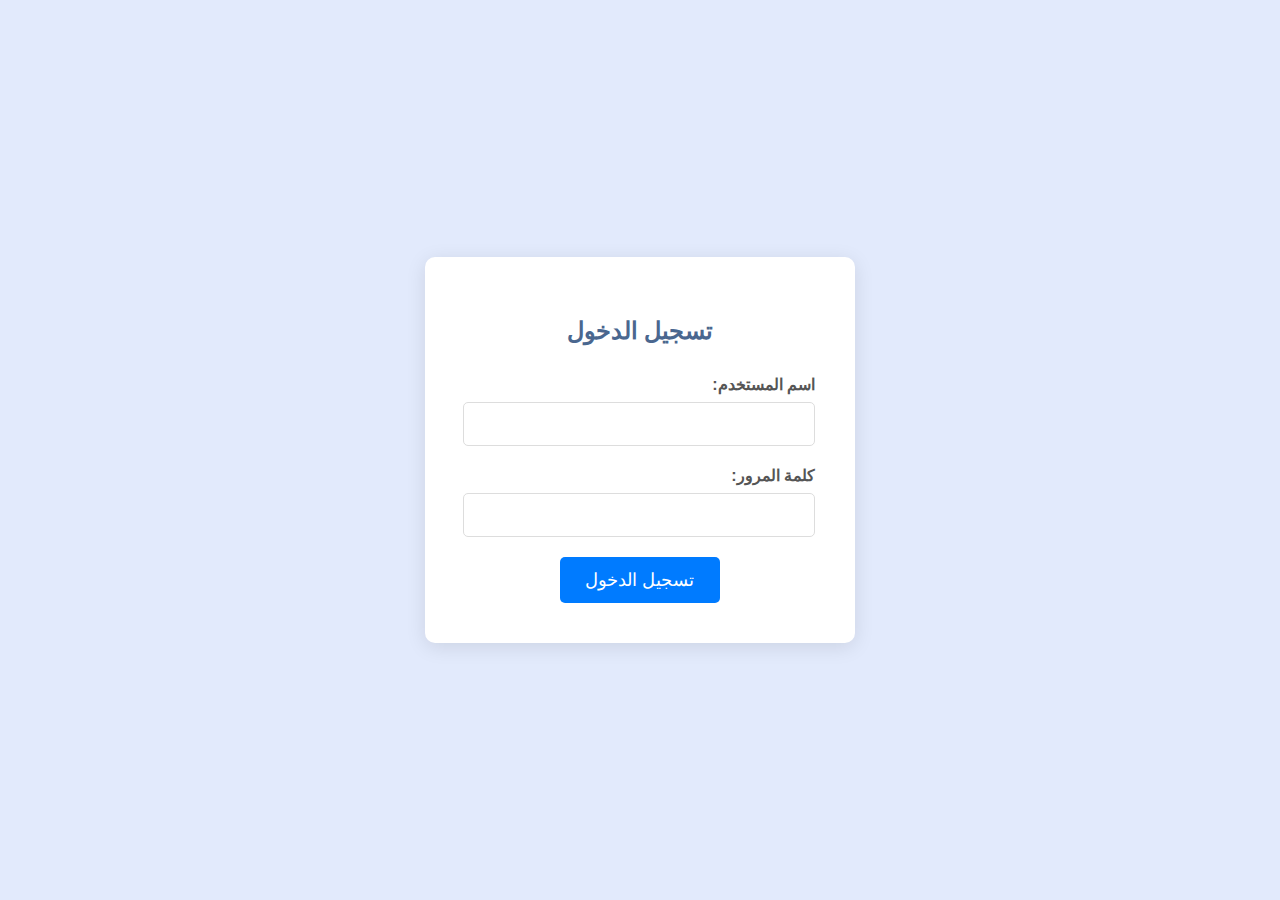
<file: admin.html>
<!DOCTYPE html>
<html lang="ar" dir="rtl">
<head>
    <meta charset="UTF-8">
    <meta name="viewport" content="width=device-width, initial-scale=1.0">
    <title>لوحة تحكم الإدارة</title>
    <link rel="stylesheet" href="https://cdnjs.cloudflare.com/ajax/libs/font-awesome/6.0.0-beta3/css/all.min.css">
    <style>
        /* Global Styles */
        body {
            font-family: 'Arial', sans-serif;
            margin: 0;
            padding: 0;
            background-color: #f4f7f6;
            color: #333;
            display: flex;
            min-height: 100vh;
            overflow-x: hidden; /* Prevent horizontal scroll */
        }

        /* Login Page Styles */
        #loginPage {
            display: flex; /* Will be set to 'none' by JS after login */
            justify-content: center;
            align-items: center;
            width: 100%;
            height: 100vh;
            background-color: #e2eafc;
            position: fixed; /* To cover the entire screen */
            top: 0;
            left: 0;
            z-index: 1000;
        }

        .login-container {
            background-color: white;
            padding: 40px;
            border-radius: 10px;
            box-shadow: 0 4px 20px rgba(0, 0, 0, 0.1);
            width: 350px;
            text-align: center;
        }

        .login-container h2 {
            margin-bottom: 30px;
            color: #4a678f;
        }

        .login-container label {
            display: block;
            text-align: right;
            margin-bottom: 8px;
            font-weight: bold;
            color: #555;
        }

        .login-container input[type="text"],
        .login-container input[type="password"] {
            width: calc(100% - 20px);
            padding: 12px 10px;
            margin-bottom: 20px;
            border: 1px solid #ddd;
            border-radius: 5px;
            font-size: 16px;
        }

        .login-container button {
            background-color: #007bff;
            color: white;
            padding: 12px 25px;
            border: none;
            border-radius: 5px;
            font-size: 18px;
            cursor: pointer;
            transition: background-color 0.3s ease;
        }

        .login-container button:hover {
            background-color: #0056b3;
        }

        /* Dashboard Layout Styles */
        #dashboard {
            display: none; /* Will be set to 'flex' by JS after login */
            width: 100%;
            transition: margin-right 0.3s ease;
        }

        .sidebar {
            width: 250px;
            background-color: #2c3e50;
            color: white;
            padding: 20px 0;
            box-shadow: 2px 0 5px rgba(0, 0, 0, 0.1);
            position: sticky;
            top: 0;
            height: 100vh;
            overflow-y: auto;
            flex-shrink: 0;
            transition: transform 0.3s ease;
            transform: translateX(0); /* For rtl, controls sidebar visibility */
        }

        body.sidebar-closed .sidebar {
            transform: translateX(100%); /* For rtl, hides sidebar to the right */
        }

        body.sidebar-closed #dashboard {
            margin-right: -250px; /* Adjust main content to compensate */
        }

        .sidebar-header {
            text-align: center;
            padding: 15px 0;
            margin-bottom: 20px;
            border-bottom: 1px solid #4a678f;
        }

        .sidebar-header h1 {
            margin: 0;
            font-size: 24px;
            color: #ecf0f1;
        }

        .sidebar-menu ul {
            list-style: none;
            padding: 0;
            margin: 0;
        }

        .sidebar-menu li a {
            display: flex;
            align-items: center;
            padding: 12px 20px;
            color: white;
            text-decoration: none;
            font-size: 16px;
            transition: background-color 0.3s ease;
        }

        .sidebar-menu li a:hover,
        .sidebar-menu li a.active {
            background-color: #34495e;
            border-right: 4px solid #007bff;
        }

        .sidebar-menu li a i {
            margin-left: 10px; /* For RTL */
            font-size: 18px;
        }

        .main-content {
            flex-grow: 1;
            padding: 30px;
            background-color: #f4f7f6;
            transition: margin-right 0.3s ease;
        }

        .header {
            display: flex;
            justify-content: space-between;
            align-items: center;
            background-color: white;
            padding: 20px 30px;
            border-radius: 8px;
            box-shadow: 0 2px 4px rgba(0, 0, 0, 0.05);
            margin-bottom: 30px;
        }

        .header h2 {
            margin: 0;
            color: #4a678f;
            font-size: 28px;
        }

        .user-info {
            display: flex;
            align-items: center;
        }

        .user-info span {
            margin-left: 10px; /* For RTL */
            font-weight: bold;
            color: #555;
        }

        .user-info i {
            font-size: 24px;
            color: #007bff;
        }

        .menu-toggle {
            background: none;
            border: none;
            color: #333;
            font-size: 24px;
            cursor: pointer;
            margin-right: 20px; /* For RTL */
            display: none; /* Hidden on large screens, shown on small */
        }

        /* Dashboard Overview Content */
        #dashboardContent {
            display: block; /* Default visible content */
        }

        .stats-cards {
            display: grid;
            grid-template-columns: repeat(auto-fit, minmax(250px, 1fr));
            gap: 25px;
            margin-bottom: 30px;
        }

        .card {
            background-color: white;
            padding: 25px;
            border-radius: 8px;
            box-shadow: 0 2px 10px rgba(0, 0, 0, 0.08);
            display: flex;
            align-items: center;
            justify-content: space-between;
        }

        .card-icon {
            font-size: 40px;
            color: #007bff;
        }

        .card-info h3 {
            margin: 0;
            font-size: 28px;
            color: #4a678f;
        }

        .card-info p {
            margin: 5px 0 0;
            color: #777;
            font-size: 15px;
        }

        /* General Content Section Styles (for News, Projects, etc.) */
        .content-section {
            display: none; /* Hidden by default, shown by JS */
            background-color: white;
            padding: 30px;
            border-radius: 8px;
            box-shadow: 0 2px 10px rgba(0, 0, 0, 0.08);
            margin-bottom: 30px;
        }

        .content-section-header {
            display: flex;
            justify-content: space-between;
            align-items: center;
            margin-bottom: 25px;
            padding-bottom: 15px;
            border-bottom: 1px solid #eee;
        }

        .content-section-header h3 {
            margin: 0;
            font-size: 24px;
            color: #4a678f;
        }

        .add-btn {
            background-color: #28a745;
            color: white;
            padding: 10px 20px;
            border: none;
            border-radius: 5px;
            font-size: 16px;
            cursor: pointer;
            transition: background-color 0.3s ease;
        }

        .add-btn:hover {
            background-color: #218838;
        }

        /* Table Styles */
        .data-table {
            width: 100%;
            border-collapse: collapse;
            margin-top: 20px;
        }

        .data-table th,
        .data-table td {
            padding: 12px 15px;
            text-align: right;
            border-bottom: 1px solid #eee;
        }

        .data-table th {
            background-color: #f8f8f8;
            font-weight: bold;
            color: #555;
            text-transform: uppercase;
        }

        .data-table tr:hover {
            background-color: #fcfcfc;
        }

        .action-buttons button {
            background: none;
            border: none;
            color: #007bff;
            font-size: 18px;
            cursor: pointer;
            margin-left: 10px;
            transition: color 0.3s ease;
        }

        .action-buttons button:hover {
            color: #0056b3;
        }

        .action-buttons button.delete {
            color: #dc3545;
        }

        .action-buttons button.delete:hover {
            color: #c82333;
        }

        /* Modal Styles */
        .modal {
            display: none; /* Hidden by default */
            position: fixed;
            z-index: 2000; /* Higher than dashboard */
            left: 0;
            top: 0;
            width: 100%;
            height: 100%;
            overflow: auto;
            background-color: rgba(0, 0, 0, 0.6); /* Black w/ opacity */
            justify-content: center;
            align-items: center;
        }

        .modal-content {
            background-color: #fefefe;
            margin: auto;
            padding: 30px;
            border-radius: 10px;
            box-shadow: 0 5px 15px rgba(0, 0, 0, 0.3);
            width: 500px;
            max-width: 90%;
            position: relative;
        }

        .modal-content h3 {
            margin-top: 0;
            margin-bottom: 20px;
            color: #4a678f;
            border-bottom: 1px solid #eee;
            padding-bottom: 15px;
        }

        .modal-close {
            color: #aaa;
            float: left; /* For RTL */
            font-size: 28px;
            font-weight: bold;
            cursor: pointer;
            position: absolute;
            top: 15px;
            left: 20px;
        }

        .modal-close:hover,
        .modal-close:focus {
            color: black;
            text-decoration: none;
        }

        .modal-form label {
            display: block;
            margin-bottom: 8px;
            font-weight: bold;
            color: #555;
        }

        .modal-form input[type="text"],
        .modal-form textarea,
        .modal-form input[type="file"] {
            width: calc(100% - 22px); /* Adjust for padding and border */
            padding: 10px;
            margin-bottom: 15px;
            border: 1px solid #ddd;
            border-radius: 5px;
            font-size: 16px;
        }

        .modal-form textarea {
            resize: vertical;
            min-height: 100px;
        }

        .modal-actions {
            text-align: left; /* For RTL */
            margin-top: 25px;
            border-top: 1px solid #eee;
            padding-top: 15px;
        }

        .modal-actions button {
            padding: 10px 20px;
            border: none;
            border-radius: 5px;
            font-size: 16px;
            cursor: pointer;
            margin-left: 10px; /* For RTL */
        }

        .modal-actions button.save {
            background-color: #007bff;
            color: white;
        }

        .modal-actions button.save:hover {
            background-color: #0056b3;
        }

        .modal-actions button.cancel {
            background-color: #6c757d;
            color: white;
        }

        .modal-actions button.cancel:hover {
            background-color: #5a6268;
        }

        /* Settings Page Styles */
        #settingsContent {
            display: none;
        }

        .settings-nav {
            display: flex;
            margin-bottom: 25px;
            border-bottom: 1px solid #eee;
        }

        .settings-tab {
            padding: 12px 20px;
            cursor: pointer;
            font-weight: bold;
            color: #666;
            transition: color 0.3s ease, border-bottom 0.3s ease;
            border-bottom: 3px solid transparent;
        }

        .settings-tab:hover {
            color: #007bff;
        }

        .settings-tab.active {
            color: #007bff;
            border-bottom-color: #007bff;
        }

        .settings-content {
            display: none; /* Hidden by default */
            padding-top: 15px;
        }

        .settings-content label {
            display: block;
            margin-bottom: 8px;
            font-weight: bold;
            color: #555;
        }

        .settings-content input[type="text"],
        .settings-content input[type="email"],
        .settings-content textarea {
            width: calc(100% - 22px);
            padding: 10px;
            margin-bottom: 15px;
            border: 1px solid #ddd;
            border-radius: 5px;
            font-size: 16px;
        }

        .settings-content textarea {
            min-height: 100px;
        }

        .settings-content button {
            background-color: #007bff;
            color: white;
            padding: 10px 20px;
            border: none;
            border-radius: 5px;
            font-size: 16px;
            cursor: pointer;
            transition: background-color 0.3s ease;
        }

        .settings-content button:hover {
            background-color: #0056b3;
        }

        /* Responsive Design (still using media queries, which are CSS) */
        @media (max-width: 768px) {
            .sidebar {
                position: fixed;
                right: 0; /* For RTL, slide from right */
                transform: translateX(100%);
                z-index: 100;
            }

            body.sidebar-open .sidebar {
                transform: translateX(0);
            }

            .menu-toggle {
                display: block; /* Show menu toggle on smaller screens */
            }

            #dashboard {
                margin-right: 0;
            }

            body.sidebar-open #dashboard {
                margin-right: 250px; /* Push content when sidebar is open */
            }

            .main-content {
                padding: 20px;
            }

            .header {
                flex-direction: column;
                align-items: flex-end; /* Align user info to right */
            }

            .header h2 {
                margin-bottom: 10px;
            }

            .stats-cards {
                grid-template-columns: 1fr;
            }
        }
    </style>
</head>
<body>

    <div id="loginPage">
        <div class="login-container">
            <h2>تسجيل الدخول</h2>
            <form id="loginForm">
                <label for="username">اسم المستخدم:</label>
                <input type="text" id="username" name="username" required>
                <label for="password">كلمة المرور:</label>
                <input type="password" id="password" name="password" required>
                <button type="submit">تسجيل الدخول</button>
            </form>
        </div>
    </div>

    <div id="dashboard">
        <div class="sidebar">
            <div class="sidebar-header">
                <h1>لوحة التحكم</h1>
            </div>
            <nav class="sidebar-menu">
                <ul>
                    <li><a href="#" data-page="dashboard"><i class="fas fa-home"></i> نظرة عامة</a></li>
                    <li><a href="#" data-page="news"><i class="fas fa-newspaper"></i> إدارة الأخبار</a></li>
                    <li><a href="#" data-page="projects"><i class="fas fa-project-diagram"></i> إدارة المشاريع</a></li>
                    <li><a href="#" data-page="decisions"><i class="fas fa-gavel"></i> إدارة القرارات</a></li>
                    <li><a href="#" data-page="services"><i class="fas fa-concierge-bell"></i> إدارة الخدمات</a></li>
                    <li><a href="#" data-page="users"><i class="fas fa-users"></i> إدارة المستخدمين</a></li>
                    <li><a href="#" data-page="settings"><i class="fas fa-cogs"></i> الإعدادات</a></li>
                    <li><a href="#" id="logoutBtn"><i class="fas fa-sign-out-alt"></i> تسجيل الخروج</a></li>
                </ul>
            </nav>
        </div>

        <div class="main-content">
            <div class="header">
                <button class="menu-toggle" aria-label="Toggle Sidebar"><i class="fas fa-bars"></i></button>
                <h2 id="pageTitle">نظرة عامة</h2>
                <div class="user-info">
                    <span>مرحباً، المدير</span>
                    <i class="fas fa-user-circle"></i>
                </div>
            </div>

            <div id="dashboardContent" class="content-section">
                <div class="stats-cards">
                    <div class="card">
                        <div class="card-info">
                            <h3>120</h3>
                            <p>إجمالي الأخبار</p>
                        </div>
                        <div class="card-icon"><i class="fas fa-newspaper"></i></div>
                    </div>
                    <div class="card">
                        <div class="card-info">
                            <h3>45</h3>
                            <p>المشاريع النشطة</p>
                        </div>
                        <div class="card-icon"><i class="fas fa-project-diagram"></i></div>
                    </div>
                    <div class="card">
                        <div class="card-info">
                            <h3>75</h3>
                            <p>القرارات الصادرة</p>
                        </div>
                        <div class="card-icon"><i class="fas fa-gavel"></i></div>
                    </div>
                    <div class="card">
                        <div class="card-info">
                            <h3>30</h3>
                            <p>الخدمات المتاحة</p>
                        </div>
                        <div class="card-icon"><i class="fas fa-concierge-bell"></i></div>
                    </div>
                </div>
                </div>

            <div id="newsContent" class="content-section">
                <div class="content-section-header">
                    <h3>إدارة الأخبار</h3>
                    <button id="addNewsBtn" class="add-btn"><i class="fas fa-plus"></i> إضافة خبر</button>
                </div>
                <table class="data-table" id="newsTable">
                    <thead>
                        <tr>
                            <th>#</th>
                            <th>العنوان</th>
                            <th>تاريخ النشر</th>
                            <th>الإجراءات</th>
                        </tr>
                    </thead>
                    <tbody>
                        <tr>
                            <td>1</td>
                            <td>خبر تجريبي 1</td>
                            <td>2024-07-25</td>
                            <td class="action-buttons">
                                <button class="edit-btn"><i class="fas fa-edit"></i></button>
                                <button class="delete-btn delete"><i class="fas fa-trash"></i></button>
                            </td>
                        </tr>
                        <tr>
                            <td>2</td>
                            <td>خبر جديد عن مشروع</td>
                            <td>2024-07-24</td>
                            <td class="action-buttons">
                                <button class="edit-btn"><i class="fas fa-edit"></i></button>
                                <button class="delete-btn delete"><i class="fas fa-trash"></i></button>
                            </td>
                        </tr>
                    </tbody>
                </table>
            </div>

            <div id="projectsContent" class="content-section">
                <div class="content-section-header">
                    <h3>إدارة المشاريع</h3>
                    <button id="addProjectBtn" class="add-btn"><i class="fas fa-plus"></i> إضافة مشروع</button>
                </div>
                <table class="data-table" id="projectsTable">
                    <thead>
                        <tr>
                            <th>#</th>
                            <th>اسم المشروع</th>
                            <th>الحالة</th>
                            <th>تاريخ البدء</th>
                            <th>الإجراءات</th>
                        </tr>
                    </thead>
                    <tbody>
                        <tr>
                            <td>1</td>
                            <td>مشروع تطوير نظام</td>
                            <td>قيد التنفيذ</td>
                            <td>2023-01-10</td>
                            <td class="action-buttons">
                                <button class="edit-btn"><i class="fas fa-edit"></i></button>
                                <button class="delete-btn delete"><i class="fas fa-trash"></i></button>
                            </td>
                        </tr>
                    </tbody>
                </table>
            </div>

            <div id="decisionsContent" class="content-section">
                <div class="content-section-header">
                    <h3>إدارة القرارات</h3>
                    <button id="addDecisionBtn" class="add-btn"><i class="fas fa-plus"></i> إضافة قرار</button>
                </div>
                <table class="data-table" id="decisionsTable">
                    <thead>
                        <tr>
                            <th>#</th>
                            <th>القرار</th>
                            <th>تاريخ الإصدار</th>
                            <th>الإجراءات</th>
                        </tr>
                    </thead>
                    <tbody>
                        <tr>
                            <td>1</td>
                            <td>قرار رقم 1021</td>
                            <td>2024-06-15</td>
                            <td class="action-buttons">
                                <button class="edit-btn"><i class="fas fa-edit"></i></button>
                                <button class="delete-btn delete"><i class="fas fa-trash"></i></button>
                            </td>
                        </tr>
                    </tbody>
                </table>
            </div>

            <div id="servicesContent" class="content-section">
                <div class="content-section-header">
                    <h3>إدارة الخدمات</h3>
                    <button id="addServiceBtn" class="add-btn"><i class="fas fa-plus"></i> إضافة خدمة</button>
                </div>
                <table class="data-table" id="servicesTable">
                    <thead>
                        <tr>
                            <th>#</th>
                            <th>اسم الخدمة</th>
                            <th>الوصف</th>
                            <th>الإجراءات</th>
                        </tr>
                    </thead>
                    <tbody>
                        <tr>
                            <td>1</td>
                            <td>خدمة الترخيص</td>
                            <td>تقديم طلبات الترخيص</td>
                            <td class="action-buttons">
                                <button class="edit-btn"><i class="fas fa-edit"></i></button>
                                <button class="delete-btn delete"><i class="fas fa-trash"></i></button>
                            </td>
                        </tr>
                    </tbody>
                </table>
            </div>

            <div id="usersContent" class="content-section">
                <div class="content-section-header">
                    <h3>إدارة المستخدمين</h3>
                    <button id="addUserBtn" class="add-btn"><i class="fas fa-plus"></i> إضافة مستخدم</button>
                </div>
                <table class="data-table" id="usersTable">
                    <thead>
                        <tr>
                            <th>#</th>
                            <th>اسم المستخدم</th>
                            <th>الدور</th>
                            <th>البريد الإلكتروني</th>
                            <th>الإجراءات</th>
                        </tr>
                    </thead>
                    <tbody>
                        <tr>
                            <td>1</td>
                            <td>admin_user</td>
                            <td>مدير</td>
                            <td>admin@example.com</td>
                            <td class="action-buttons">
                                <button class="edit-btn"><i class="fas fa-edit"></i></button>
                                <button class="delete-btn delete"><i class="fas fa-trash"></i></button>
                            </td>
                        </tr>
                    </tbody>
                </table>
            </div>

            <div id="settingsContent" class="content-section">
                <div class="content-section-header">
                    <h3>الإعدادات</h3>
                </div>
                <div class="settings-nav">
                    <div class="settings-tab active" data-tab="general">إعدادات عامة</div>
                    <div class="settings-tab" data-tab="appearance">المظهر</div>
                    <div class="settings-tab" data-tab="security">الأمان</div>
                </div>

                <div id="generalSettings" class="settings-content">
                    <h4>الإعدادات العامة</h4>
                    <form>
                        <label for="siteName">اسم الموقع:</label>
                        <input type="text" id="siteName" value="لوحة التحكم">
                        <label for="adminEmail">بريد المدير:</label>
                        <input type="email" id="adminEmail" value="admin@domain.com">
                        <label for="contactInfo">معلومات الاتصال:</label>
                        <textarea id="contactInfo">الهاتف: 0123456789&#10;البريد: info@domain.com</textarea>
                        <button type="submit">حفظ التغييرات</button>
                    </form>
                </div>

                <div id="appearanceSettings" class="settings-content">
                    <h4>إعدادات المظهر</h4>
                    <form>
                        <label for="themeColor">لون السمة الرئيسي:</label>
                        <input type="text" id="themeColor" value="#007bff">
                        <label for="logoUrl">رابط الشعار:</label>
                        <input type="text" id="logoUrl" value="/images/logo.png">
                        <button type="submit">حفظ التغييرات</button>
                    </form>
                </div>

                <div id="securitySettings" class="settings-content">
                    <h4>إعدادات الأمان</h4>
                    <form>
                        <label for="enable2FA">تفعيل المصادقة الثنائية:</label>
                        <input type="checkbox" id="enable2FA">
                        <br><br>
                        <label for="passwordPolicy">سياسة كلمة المرور:</label>
                        <textarea id="passwordPolicy">يجب أن تحتوي على أحرف كبيرة وصغيرة وأرقام ورموز.</textarea>
                        <button type="submit">حفظ التغييرات</button>
                    </form>
                </div>
            </div>

        </div>
    </div>

    <div id="addNewsModal" class="modal">
        <div class="modal-content">
            <span class="modal-close">&times;</span>
            <h3>إضافة خبر جديد</h3>
            <form id="addNewsForm" class="modal-form">
                <label for="newsTitle">عنوان الخبر:</label>
                <input type="text" id="newsTitle" required>
                <label for="newsDate">تاريخ النشر:</label>
                <input type="date" id="newsDate" required>
                <label for="newsContent">محتوى الخبر:</label>
                <textarea id="newsContent" required></textarea>
                <label for="newsImage">صورة الخبر:</label>
                <input type="file" id="newsImage">
                <div class="modal-actions">
                    <button type="submit" class="save">حفظ</button>
                    <button type="button" class="cancel" id="cancelNewsBtn">إلغاء</button>
                </div>
            </form>
        </div>
    </div>

    <div id="addProjectModal" class="modal">
        <div class="modal-content">
            <span class="modal-close">&times;</span>
            <h3>إضافة مشروع جديد</h3>
            <form id="addProjectForm" class="modal-form">
                <label for="projectName">اسم المشروع:</label>
                <input type="text" id="projectName" required>
                <label for="projectStatus">الحالة:</label>
                <input type="text" id="projectStatus" required>
                <label for="projectStartDate">تاريخ البدء:</label>
                <input type="date" id="projectStartDate" required>
                <label for="projectDescription">وصف المشروع:</label>
                <textarea id="projectDescription" required></textarea>
                <div class="modal-actions">
                    <button type="submit" class="save">حفظ</button>
                    <button type="button" class="cancel">إلغاء</button>
                </div>
            </form>
        </div>
    </div>
    <script>
        document.addEventListener('DOMContentLoaded', () => {
            const loginPage = document.getElementById('loginPage');
            const dashboard = document.getElementById('dashboard');
            const loginForm = document.getElementById('loginForm');
            const sidebarLinks = document.querySelectorAll('.sidebar-menu a');
            const contentSections = document.querySelectorAll('.main-content > .content-section');
            const pageTitle = document.getElementById('pageTitle');
            const menuToggle = document.querySelector('.menu-toggle');
            const body = document.body;

            // Initial state: Show login, hide dashboard
            if (loginPage) loginPage.style.display = 'flex';
            if (dashboard) dashboard.style.display = 'none';

            // Function to show specific content section and hide others
            function showContent(contentId) {
                contentSections.forEach(section => {
                    section.style.display = 'none';
                });
                const targetContent = document.getElementById(contentId);
                if (targetContent) {
                    targetContent.style.display = 'block';
                }

                // Update page title
                const link = document.querySelector(`.sidebar-menu a[data-page="${contentId.replace('Content', '')}"]`);
                if (link && pageTitle) {
                    pageTitle.textContent = link.textContent.trim();
                }

                // Update active class in sidebar menu
                sidebarLinks.forEach(link => {
                    link.classList.remove('active');
                });
                if (link) {
                    link.classList.add('active');
                }

                // Close sidebar on smaller screens after clicking a link
                if (window.innerWidth <= 768) {
                    body.classList.remove('sidebar-open');
                    body.classList.add('sidebar-closed');
                }
            }

            // Handle Login Form Submission
            if (loginForm) {
                loginForm.addEventListener('submit', (e) => {
                    e.preventDefault();
                    const username = document.getElementById('username').value;
                    const password = document.getElementById('password').value;

                    // Basic client-side validation (for demonstration)
                    if (username === 'admin' && password === 'admin123') {
                        alert('تم تسجيل الدخول بنجاح!');
                        if (loginPage) loginPage.style.display = 'none';
                        if (dashboard) dashboard.style.display = 'flex';
                        showContent('dashboardContent'); // Show the default dashboard overview
                    } else {
                        alert('اسم المستخدم أو كلمة المرور غير صحيحة.');
                    }
                });
            }

            // Handle sidebar menu clicks
            sidebarLinks.forEach(link => {
                link.addEventListener('click', (e) => {
                    e.preventDefault();
                    const page = link.getAttribute('data-page');
                    if (page) {
                        showContent(page + 'Content');
                    } else if (link.id === 'logoutBtn') {
                        alert('تم تسجيل الخروج.');
                        if (dashboard) dashboard.style.display = 'none';
                        if (loginPage) loginPage.style.display = 'flex';
                        window.location.reload(); // Simple reload to reset
                    }
                });
            });

            // Handle settings tabs
            const settingsTabs = document.querySelectorAll('.settings-tab');
            const settingsContents = document.querySelectorAll('.settings-content');

            settingsTabs.forEach(tab => {
                tab.addEventListener('click', () => {
                    settingsTabs.forEach(t => t.classList.remove('active'));
                    tab.classList.add('active');

                    settingsContents.forEach(content => content.style.display = 'none');
                    const targetTabContentId = tab.getAttribute('data-tab') + 'Settings';
                    const targetTabContent = document.getElementById(targetTabContentId);
                    if (targetTabContent) {
                        targetTabContent.style.display = 'block';
                    }
                });
            });

            // Initialize: show general settings tab by default when settings are loaded
            // This will be called when showContent('settingsContent') is triggered
            function initializeSettingsTab() {
                const initialSettingsTab = document.querySelector('.settings-tab[data-tab="general"]');
                if (initialSettingsTab) {
                    initialSettingsTab.click();
                }
            }

            // Override showContent to handle settings tab initialization
            const originalShowContent = showContent;
            showContent = function(contentId) {
                originalShowContent(contentId);
                if (contentId === 'settingsContent') {
                    initializeSettingsTab();
                }
            };

            // Modal Logic (simplified - apply to all modals)
            const allModals = document.querySelectorAll('.modal');
            const allCloseButtons = document.querySelectorAll('.modal-close, .modal-actions .cancel');

            // Function to open a specific modal
            function openModal(modalId) {
                const modal = document.getElementById(modalId);
                if (modal) {
                    modal.style.display = 'flex'; // Show as flex to center content
                }
            }

            // Function to close all modals
            function closeAllModals() {
                allModals.forEach(modal => {
                    modal.style.display = 'none';
                });
            }

            // Event listeners for Add buttons to open specific modals
            document.getElementById('addNewsBtn').addEventListener('click', () => openModal('addNewsModal'));
            document.getElementById('addProjectBtn').addEventListener('click', () => openModal('addProjectModal'));
            // Add similar lines for addDecisionBtn, addServiceBtn, addUserBtn

            // Event listeners for close buttons in modals
            allCloseButtons.forEach(btn => {
                btn.addEventListener('click', closeAllModals);
            });

            // Close modal when clicking outside of modal-content
            allModals.forEach(modal => {
                modal.addEventListener('click', (e) => {
                    if (e.target === modal) {
                        closeAllModals();
                    }
                });
            });

            // Handle form submissions inside modals (for demonstration)
            const addNewsForm = document.getElementById('addNewsForm');
            if (addNewsForm) {
                addNewsForm.addEventListener('submit', (e) => {
                    e.preventDefault();
                    const title = document.getElementById('newsTitle').value;
                    const date = document.getElementById('newsDate').value;
                    const content = document.getElementById('newsContent').value;
                    alert(`تم حفظ الخبر: ${title} بتاريخ ${date}`);
                    closeAllModals();
                    // In a real app, send data to backend and update table
                });
            }

            const addProjectForm = document.getElementById('addProjectForm');
            if (addProjectForm) {
                addProjectForm.addEventListener('submit', (e) => {
                    e.preventDefault();
                    const projectName = document.getElementById('projectName').value;
                    alert(`تم حفظ المشروع: ${projectName}`);
                    closeAllModals();
                    // In a real app, send data to backend and update table
                });
            }
            // Add similar submission handlers for other forms

            // Toggle Sidebar for responsive view
            if (menuToggle) {
                menuToggle.addEventListener('click', () => {
                    body.classList.toggle('sidebar-closed');
                    body.classList.toggle('sidebar-open');
                });
            }

            // Set initial state for sidebar on load (if viewport is small)
            if (window.innerWidth <= 768) {
                body.classList.add('sidebar-closed');
            } else {
                body.classList.remove('sidebar-closed');
            }
            // Listen for window resize to adjust sidebar
            window.addEventListener('resize', () => {
                if (window.innerWidth <= 768) {
                    body.classList.add('sidebar-closed');
                    body.classList.remove('sidebar-open');
                } else {
                    body.classList.remove('sidebar-closed');
                    body.classList.remove('sidebar-open');
                }
            });

            // Make sure the dashboard content is shown if we are not on the login page initially
            // (useful during development after commenting out login form display)
            // For a production app, this would be handled by successful login.
            if (dashboard.style.display !== 'none') {
                showContent('dashboardContent');
            }
        });
    </script>
</body>
</html>

    <script src="js/admin.js"></script>
</body>
</html>
</file>
